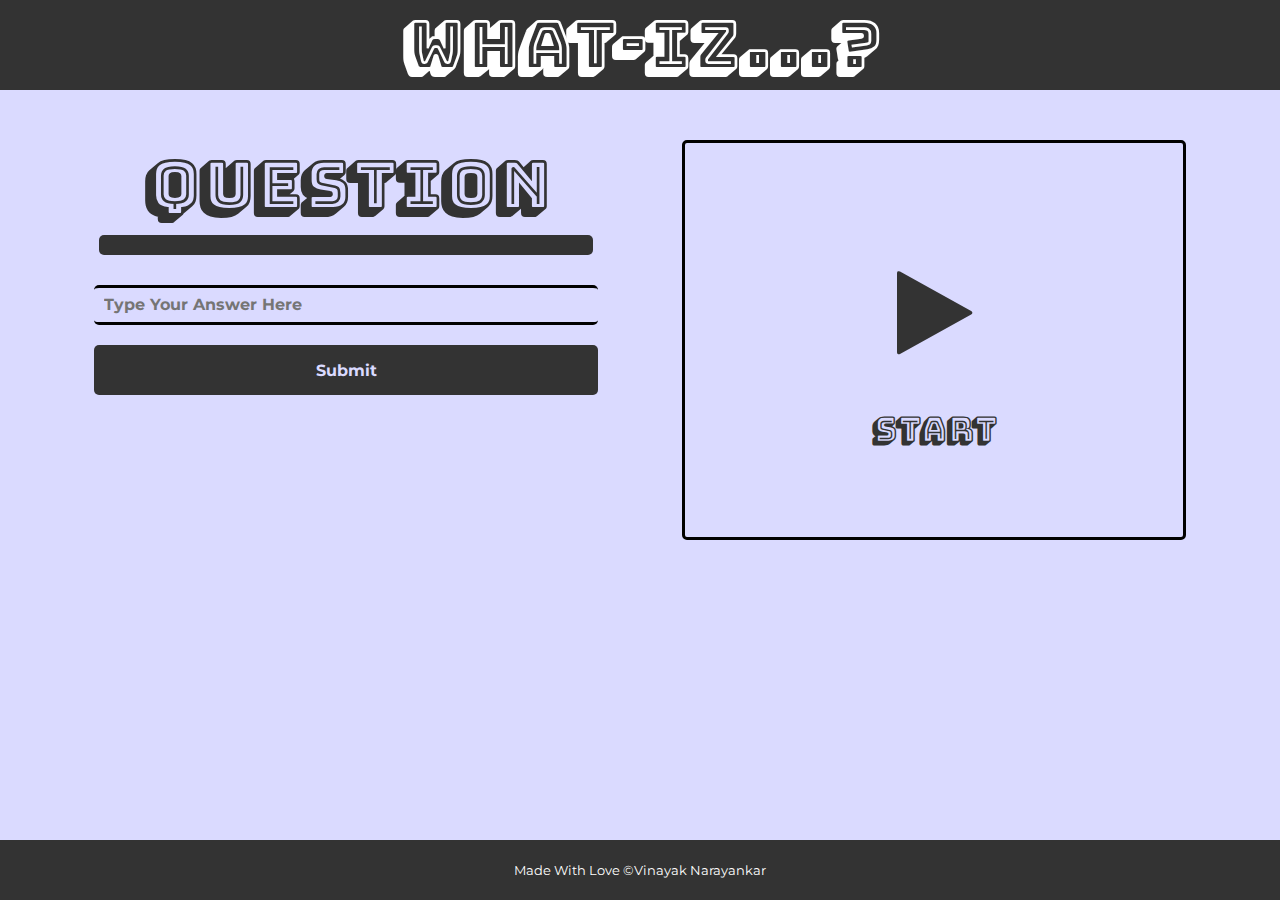
<file: quiz-app/index.html>
<!DOCTYPE html>
<html lang="en">
  <head>
    <meta charset="UTF-8" />
    <meta name="viewport" content="width=device-width, initial-scale=1.0" />
    <link
      href="https://stackpath.bootstrapcdn.com/font-awesome/4.7.0/css/font-awesome.min.css"
      rel="stylesheet"
      integrity="sha384-wvfXpqpZZVQGK6TAh5PVlGOfQNHSoD2xbE+QkPxCAFlNEevoEH3Sl0sibVcOQVnN"
      crossorigin="anonymous"
    />
    <link
      href="https://fonts.googleapis.com/css2?family=Montserrat:wght@300;400;600;700&display=swap"
      rel="stylesheet"
    />

    <link rel="stylesheet" href="./style.css" />

    <title>Document</title>
  </head>
  <body>
    <!-- My header -->
    <header id="h1-container">
      <h1>What-iz...?</h1>
    </header>

    <!-- My main section -->
    <main id="main">
      <!-- question section -->
      <section id="question-section">
        <h3 id="question-heading">Question</h3>
        <!-- Here displays my question -->
        <h3 id="question-div"><p></p></h3>
        <!-- User input answers here -->
        <input
          id="answer-input"
          type="text"
          placeholder="Type Your Answer Here"
          disabled
        />
        <!-- SUbmit answer button -->
        <button id="submit-button" disabled>Submit</button>
      </section>
      <!-- THis is my huge timer -->
      <section id="timer-section" class="border-blink">
        <div id="seconds">
          <i id="play-button" class="fa fa-play start"></i>
        </div>
        <div>
          <p class="start" id="start-button">Start</p>
          <p style="display: none;" id="p-second" class="visibility-toggle">
            Seconds...
          </p>
        </div>
      </section>
    </main>
    <!-- My footer -->
    <footer id="footer-container">
      <small>Made With Love &copy;Vinayak Narayankar</small>
    </footer>
    <!-- my modal  -->
    <div class="modal-bg">
      <div class="modal modal-time-up">
        <p>Time's Up</p>
        <p id="answered"></p>
        <button id="again">Play Again</button>
      </div>
    </div>

    <script src="./app.js"></script>
  </body>
</html>
</file>
<file: quiz-app/style.css>
@font-face {
  font-family: bungeeshade;
  src: url(./font/BungeeShade.ttf);
  font-style: normal;
  font-weight: bolder;
}

* {
  margin: 0px;
  box-sizing: border-box;
}
body {
  color: #333;
  background: rgba(0, 0, 255, 0.144);
  font-family: "bungeeshade";
}
h1 {
  font-size: 4rem;
  font-family: "bungeeshade";
  line-height: 90px;
  text-align: center;
  display: block;
  color: white;
}
#h1-container {
  background: #333;
}
header + h3 {
  font-family: montserrat;
  font-size: 1rem;
}
#main {
  padding: 10px;
  padding-bottom: 20px;
  margin-top: 40px;
  display: flex;
  align-items: center;
  justify-content: space-evenly;
}

#question-section {
  width: 40%;
  height: 400px;
}

#timer-section {
  display: flex;
  justify-content: center;
  align-items: center;
  flex-wrap: wrap;
  font-family: "bungeeshade";
  margin-bottom: 10px;
  width: 40%;
  height: 400px;

  border-radius: 5px;
  background: rgba(51, 51, 51, 0);
}
.border-blink {
  border: 3px solid black;
}
#seconds {
  text-align: center;
  font-size: 6rem;
  font-weight: bold;
  line-height: 10rem;
  display: block;
  width: 100%;
  height: 0px;
}
.start {
  cursor: pointer;
}
#seconds + div {
  font-weight: bold;
  font-size: 2rem;
}

#answer-input {
  width: 100%;
  height: 40px;
  margin-top: 20px;
  background-color: rgba(255, 255, 255, 0);
  box-shadow: none;
  border-bottom: 3px solid black;
  border-top: 3px solid black;
  border-left: none;
  border-right: none;
  border-radius: 5px;
  padding: 10px;
  font-size: 1rem;
  font-weight: bold;
}
#answer-input:focus {
  outline: none;
}
#answer-input::placeholder {
  font-family: montserrat;
}

#question-heading {
  color: #333;

  border-radius: 5px;
  text-align: center;
  margin-bottom: 5px;
  font-size: 4rem;
  line-height: 5rem;
}
#footer-container {
  position: absolute;
  bottom: 0px;
  right: 0px;
  left: 0px;
  background: #333;
  font-family: montserrat;
  height: 60px;
  padding: 20px;
  color: white;
  text-align: center;
}
#question-div {
  border-radius: 5px;
  padding: 5px;
  display: block;
  margin-bottom: 5px;
  font-size: 2rem;
  text-align: center;
  font-family: montserrat;
}
#question-div > p {
  width: 100%;
  padding: 10px;
  border-radius: 5px;
  background: #333;
  color: white;
}
#submit-button {
  font-family: montserrat;
  font-weight: bold;
  font-size: 1rem;
  width: 100%;
  background: #333;
  color: white;
  color: #dadaff;
  height: 50px;
  margin-top: 20px;
  border: none;
  border-radius: 5px;
  cursor: not-allowed;
}

.modal-bg {
  position: fixed;
  top: 0;
  left: 0;
  width: 100%;
  height: 100vh;
  background: rgba(0, 0, 0, 0.349);
  display: flex;
  justify-content: center;
  align-items: center;
  visibility: hidden;
}

.modal {
  background: #dadaff;
  width: 30%;
  height: 50%;
  border-radius: 5px;
  display: flex;
  flex-direction: column;
  justify-content: center;
  align-items: center;
  color: rgb(32, 187, 32);
  font-size: 6rem;
}

.modal-time-up {
  text-align: center;
  font-family: montserrat;
  font-weight: bold;
  font-size: 3rem;
  color: red;
}

.modal-time-up > #answered {
  color: rgb(32, 187, 32);
  font-size: 1.5rem;
}

#again {
  margin: 20px;
  width: 200px;
  padding: 10px;
  font-family: montserrat;
  font-weight: bold;
  color: white;
  border: none;
  border-radius: 5px;
  background: rgb(77, 77, 230);
}

.visibility-toggle {
  visibility: hidden;
}

@media only screen and (max-width: 768px) {
  h1 {
    font-size: 2rem;
    line-height: 60px;
  }

  #main {
    margin-top: 10px;
    display: flex;
    flex-wrap: wrap;
    justify-content: center;
    align-items: flex-start;
  }

  #question-section {
    width: 100%;
    height: 300px;
  }

  #timer-section {
    width: 100%;
    height: 80px;
    margin-bottom: 10px;
  }

  #seconds {
    font-size: 3rem;
    line-height: 3.5rem;
  }
  #question-heading {
    font-size: 2rem;
    line-height: 2.5rem;
  }
  #question-div {
    font-size: 1.3rem;
  }

  #seconds + div {
    font-weight: bold;
    font-size: 1rem;
    margin-top: 40px;
  }
  #footer-container {
    height: 20px;
  }

  .modal {
    width: 90%;
  }
}
</file>
